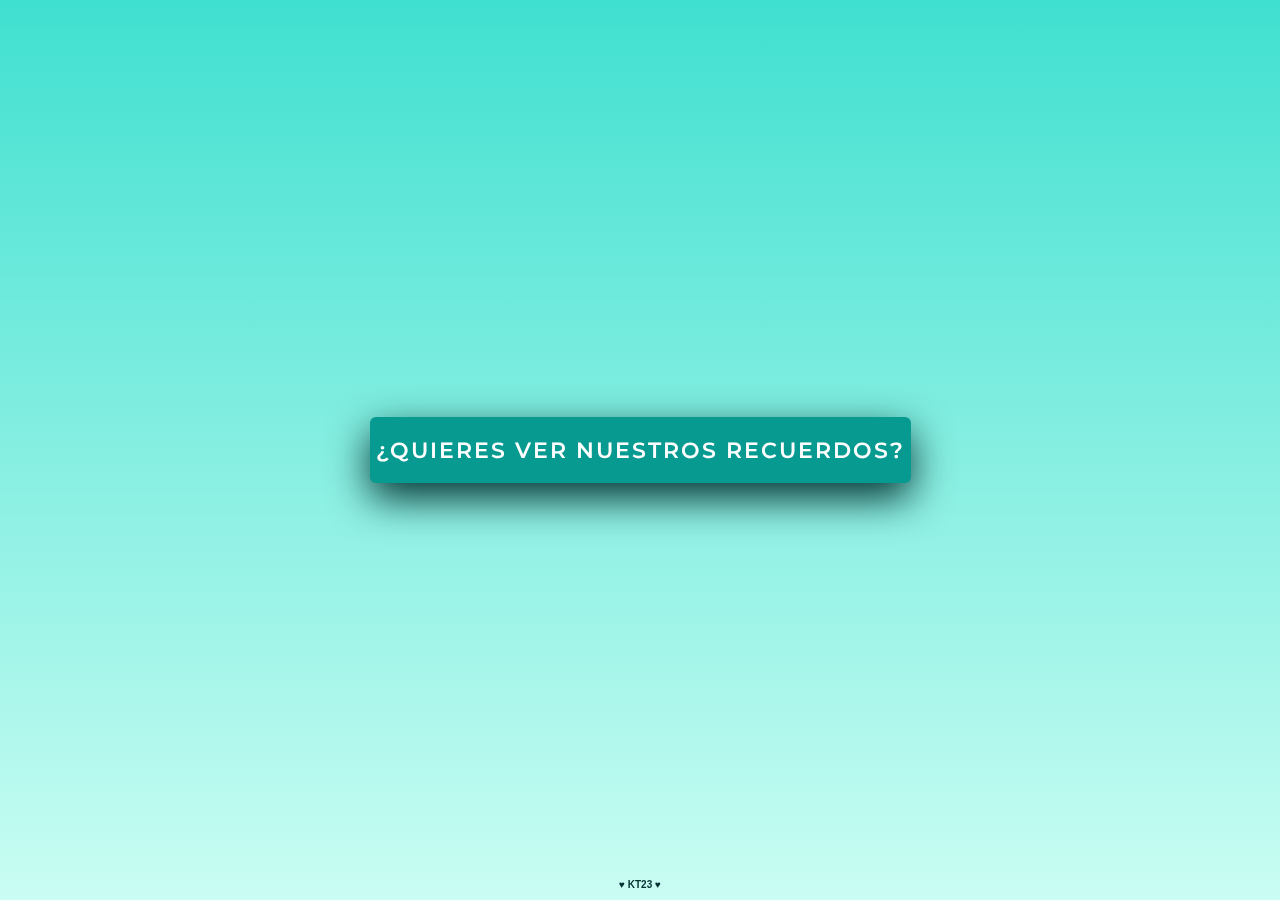
<file: index.html>
<!DOCTYPE html>
<html lang="en" >
<head>
  <meta charset="UTF-8">
  <title>Recuerdos?</title>
  <link rel="stylesheet" href="./style.css">
  <meta name="viewport" content="width=device-width, initial-scale=1.0">
</head>
<body>

<div class='v-align'>
  <div class='hero-btn'>
    <button class='btn'>
      ¿QUIERES VER NUESTROS RECUERDOS?
    </button>

    <span class='particles-circle'></span>
    <span class='particles-circle'></span>
    <span class='particles-circle'></span>
    <span class='particles-circle'></span>
    <span class='particles-circle'></span>
    <span class='particles-circle'></span>
    <span class='particles-circle'></span>
    <span class='particles-circle'></span>
    <span class='particles-circle'></span>
    <span class='particles-circle'></span>
    <span class='particles-circle'></span>
    <span class='particles-circle'></span>
    <span class='particles-circle'></span>
    <span class='particles-circle'></span>
    <span class='particles-circle'></span>
    <span class='particles-circle'></span>
    <span class='particles-circle'></span>
    <span class='particles-circle'></span>
    <span class='particles-circle'></span>
    <span class='particles-circle'></span>
    <span class='particles-circle'></span>
    <span class='particles-circle'></span>
    <span class='particles-circle'></span>
    <span class='particles-circle'></span>
    <span class='particles-circle'></span>
    <span class='particles-circle'></span>
    <span class='particles-circle'></span>
    <span class='particles-circle'></span>
    <span class='particles-circle'></span>
    <span class='particles-circle'></span>
    <span class='particles-circle'></span>
    <span class='particles-circle'></span>
    <span class='particles-circle'></span>
    <span class='particles-circle'></span>
    <span class='particles-circle'></span>
    <span class='particles-circle'></span>
  </div>
</div>

<div class='made-with-love'>
  <span> ♥ KT23 ♥ </span>
</div>

  <script src='https://cdnjs.cloudflare.com/ajax/libs/jquery/3.3.1/jquery.min.js'></script>
  <script  src="./script.js"></script>

</body>
</html>
</file>
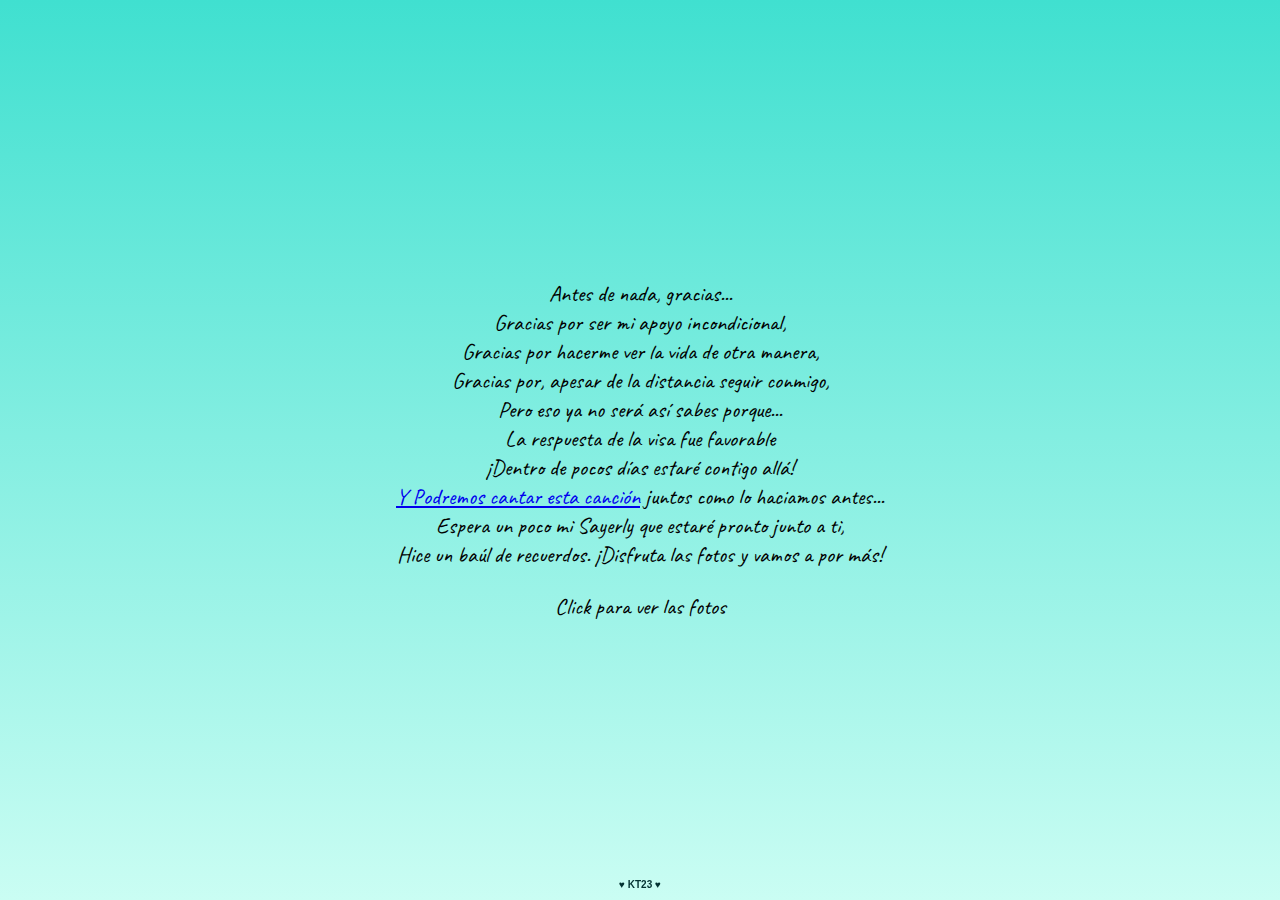
<file: galeria.html>
<!DOCTYPE html>
<html lang="en" >
<head>
  <meta charset="UTF-8">
  <title>Galeria de fotos</title>
  <link rel="stylesheet" href="./style.css">
  <meta name="viewport" content="width=device-width, initial-scale=1.0">
</head>
<body>
  <div>
    <div class="containerTxt">
      <div id="mostrarMensaje" class="Message">
        <p>
          Antes de nada, gracias... <br>
          Gracias por ser mi apoyo incondicional, <br>
          Gracias por hacerme ver la vida de otra manera, <br>
          Gracias por, apesar de la distancia seguir conmigo, <br>
          Pero eso ya no será así sabes porque... <br>
          La respuesta de la visa fue favorable <br>
          ¡Dentro de pocos días estaré contigo allá!<br> 
          <a href="https://www.youtube.com/watch?v=AvhPMHXYaxg" target="_blank" id="dedicatoria">Y Podremos cantar esta canción</a> juntos como lo haciamos antes... <br>
          Espera un poco mi Sayerly que estaré pronto junto a ti, <br>
          Hice un baúl de recuerdos. ¡Disfruta las fotos y vamos a por más!
        </p>
        <p>Click para ver las fotos</p>
      </div>
    </div>
    <div class="containerImg">
      <div id="imageGallery" class="Gallery" style="display: none;">

        <div class="containerTxtImg">
          <p>
            Ahora si, a crear recuerdos<br>
            Como los viejos tiempos! <br>
            Te amo! ♥
          </p>
        </div>
        <div class="Picture">
          <img class="Picture-img" src="img/foto1.gif" alt="" />
          <div class="Picture-note"><span>Desliza una vez mas!</span></div>
        </div>
        <div class="Picture">
          <img class="Picture-img" src="img/foto2.jpg" alt="" />
          <div class="Picture-note"><span>Primeras salidas a la Carolina</span></div>
        </div>
        <div class="Picture">
          <img class="Picture-img" src="img/foto3.jpg" alt="" />
          <div class="Picture-note"><span>Primeros eventos sociales!</span></div>
        </div>
        <div class="Picture">
          <img class="Picture-img" src="img/foto4.jpg" alt="" />
          <div class="Picture-note"><span>Salidas después del Colegio</span></div>
        </div>
        <div class="Picture">
          <img class="Picture-img" src="img/foto5.jpg" alt="" />
          <div class="Picture-note"><span>Basilica - Quito</span></div>
        </div>
        <div class="Picture">
          <img class="Picture-img" src="img/foto66.jpg" alt="" />
          <div class="Picture-note"><span>Que recuerdo!</span></div>
        </div>
        <div class="Picture">
          <img class="Picture-img" src="img/foto7.jpg" alt="" />
          <div class="Picture-note"><span>De camino por la ciudad</span></div>
        </div>
        <div class="Picture">
          <img class="Picture-img" src="img/foto8.jpg" alt="" />
          <div class="Picture-note"><span>Momento importante en mi vida</span></div>
        </div>
        <div class="Picture">
          <img class="Picture-img" src="img/foto9.jpg" alt="" />
          <div class="Picture-note"><span>Noches en casa!</span></div>
        </div>
        <div class="Picture">
          <img class="Picture-img" src="img/foto10.jpg" alt="" />
          <div class="Picture-note"><span>Encebollados (que tanto extrañaré jaja)</span></div>
        </div>
        <div class="Picture">
          <img class="Picture-img" src="img/foto11.jpg" alt="" />
          <div class="Picture-note"><span>Nuestro mas reciente viaje!</span></div>
        </div>
        <div class="Picture">
          <img class="Picture-img" src="img/foto12.jpeg" alt="" />
          <div class="Picture-note"><span>La visa!</span></div>
        </div>
      </div>
    </div>
  </div>

  <div class='made-with-love'> 
    <span> ♥ KT23 ♥ </span>
  </div>

  <script src='https://cdnjs.cloudflare.com/ajax/libs/jquery/3.3.1/jquery.min.js'></script>
  <script  src="./script.js"></script>
</body>
</html>
</file>
<file: style.css>
@import url("https://fonts.googleapis.com/css2?family=Caveat");
@import url("https://fonts.googleapis.com/css?family=Montserrat:400, 600");

.containerImg {
  position: absolute;
  top: 50%;
  left: 50%;
  font-size: 20px; 
}

.containerTxt {
  display: flex;
  position: absolute;
  justify-content: center;
  align-items: center;
  height: 100vh;
  left: 50%;
  transform: translateX(-50%);
  width: 90%;
  font-size: 15px; 
}


.containerTxtImg {
  display: flex;
  margin-top: -75px;
  margin-left: -60px;
}

/* Consulta de medios para dispositivos móviles */
@media (max-width: 430px) {
  .containerTxt {
    font-size: 1.5rem; 
    left: 50%;
    transform: translateX(-50%);
    width: 90%;
  }

  .containerTxtImg {
    font-size: 1.5rem; 
    left: 50%;
    transform: translateX(-50%);
    width: 90%;
  }

  .made-with-love {
    position: fixed;
    left: 0;
    width: 100%;
    bottom: 10px;
    text-align: center;
    font-size: 10px;
    z-index: 9999;
    font-family: arial;
    color: #023131;
    font-weight: 600;
  }
}

.Picture {
  display: inline-block;
  position: absolute;
  top: 0;
  left: 0;
  border: 5px solid #fff;
  border-radius: 3px;
  background: #fff;
  box-shadow: 0 0 20px rgba(0, 0, 0, 0.3);
  transform: translate(-50%, -50%);
  user-select: none;
  cursor: pointer;
}
.Picture-img {
  display: block;
  width: 300px;
  height: 300px;
  pointer-events: none;
}
.Picture-note {
  display: flex;
  align-items: center;
  justify-content: center;
  width: 300px;
  height: 70px;
  padding: 12px 24px;
  font-size: 1.5rem;
  text-align: center;
}
.Network {
  display: inline-block;
  padding: 0 5px;
}
.Network img {
  width: 1.5rem;
  aspect-ratio: 1 / 1;
  vertical-align: middle;
}
/* --------------------- */
/* Other styles          */
/* --------------------- */
.fade-out {
  opacity: 0;
  transition: opacity 0.5s ease-out;
}

.Message {
  text-align: center;
  font-size: 1.5em;
}

.Gallery {
  display: flex;
  flex-wrap: wrap;
  justify-content: center;
  margin-top: 20px;
}

.Picture {
  margin: 10px;
}

.Picture-img {
  max-width: 100%;
  height: auto;
}


* {
  box-sizing: border-box;
}
body {
  margin: 0;
  font-family: 'Caveat', serif;
  overflow: hidden;
}
.Me {
  position: fixed;
  z-index: 15;
  bottom: 20px;
  left: 50%;
  color: #111;
  transform: translateX(-50%);
  font-weight: 700;
  text-align: center;
  opacity: 0.7;
}
.hero-btn {
  position: relative;
  width: auto;
  margin: auto;
  height: 66px;
}
.hero-btn .btn {
  background-color: #079a91; /* Nuevo color de fondo */
  border: none;
  outline: none;
  text-decoration: none;
  text-transform: uppercase;
  color: #fff;
  display: inline-block;
  width: auto;
  height: 66px;
  text-align: center;
  line-height: 66px;
  font-size: 22px;
  font-family: "Montserrat", sans-serif;
  font-weight: 600;
  letter-spacing: 2px;
  -moz-border-radius: 6px;
  -webkit-border-radius: 6px;
  border-radius: 6px;
  white-space: nowrap;
  text-overflow: ellipsis;
  -moz-user-select: -moz-none;
  -ms-user-select: none;
  -webkit-user-select: none;
  user-select: none;
  -moz-appearance: none;
  cursor: pointer;
  -webkit-appearance: none;
  -moz-box-shadow: 0 15px 40px #023131;
  -webkit-box-shadow: 0 15px 40px #023131;
  box-shadow: 0 15px 40px #023131;
  -moz-transform: perspective(600px) rotateX(0deg) scale(1);
  -ms-transform: perspective(600px) rotateX(0deg) scale(1);
  -webkit-transform: perspective(600px) rotateX(0deg) scale(1);
  transform: perspective(600px) rotateX(0deg) scale(1);
  -moz-transition: all 0.2s linear;
  -o-transition: all 0.2s linear;
  -webkit-transition: all 0.2s linear;
  transition: all 0.2s linear;
}
.hero-btn .btn:hover {
  background-color: #023131; 
  -moz-box-shadow: 0 20px 40px #023131;
  -webkit-box-shadow: 0 20px 40px #023131;
  box-shadow: 0 20px 40px rgba(76, 175, 80, 0.5); 
}
.hero-btn .btn:active {
  -moz-transform: perspective(600px) rotateX(15deg) scale(0.9);
  -ms-transform: perspective(600px) rotateX(15deg) scale(0.9);
  -webkit-transform: perspective(600px) rotateX(15deg) scale(0.9);
  transform: perspective(600px) rotateX(15deg) scale(0.9);
  font-size: 21px;
  -moz-box-shadow: 0 20px 40px #023131;
  -webkit-box-shadow: 0 20px 40px #023131;
  box-shadow: 0 20px 40px #023131;
}
.active .hero-btn .btn:active {
  -moz-transform: perspective(600px) rotateX(0deg) scale(1);
  -ms-transform: perspective(600px) rotateX(0deg) scale(1);
  -webkit-transform: perspective(600px) rotateX(0deg) scale(1);
  transform: perspective(600px) rotateX(0deg) scale(1);
  font-size: 22px;
  -moz-box-shadow: 0 15px 40px #023131;
  -webkit-box-shadow: 0 15px 40px #023131;
  box-shadow: 0 15px 40px #023131;
}
.hero-btn .particles-circle {
  position: absolute;
  background-color: #023131;
  width: 30px;
  height: 30px;
  top: 10px;
  left: 50%;
  margin-left: -15px;
  z-index: -1;
  -moz-border-radius: 50%;
  -webkit-border-radius: 50%;
  border-radius: 50%;
  -moz-transform: scale(0);
  -ms-transform: scale(0);
  -webkit-transform: scale(0);
  transform: scale(0);
  visibility: hidden;
}
.hero-btn .particles-circle:nth-of-type(odd) {
  border: solid 2px #079a91;
  background-color: transparent;
}
@keyframes particles-1 {
  from {
    transform: scale(1);
    visibility: visible;
  }
  to {
    left: 47px;
    top: -108px;
    transform: scale(0);
    visibility: hidden;
  }
}
.active .hero-btn .particles-circle:nth-of-type(1) {
  animation: particles-1 1.5s 0.025s;
}
@keyframes particles-2 {
  from {
    transform: scale(1);
    visibility: visible;
  }
  to {
    left: -115px;
    top: -100px;
    transform: scale(0);
    visibility: hidden;
  }
}
.active .hero-btn .particles-circle:nth-of-type(2) {
  animation: particles-2 1.5s 0.05s;
}
@keyframes particles-3 {
  from {
    transform: scale(1);
    visibility: visible;
  }
  to {
    left: 228px;
    top: 148px;
    transform: scale(0);
    visibility: hidden;
  }
}
.active .hero-btn .particles-circle:nth-of-type(3) {
  animation: particles-3 1.5s 0.075s;
}
@keyframes particles-4 {
  from {
    transform: scale(1);
    visibility: visible;
  }
  to {
    left: 17px;
    top: 226px;
    transform: scale(0);
    visibility: hidden;
  }
}
.active .hero-btn .particles-circle:nth-of-type(4) {
  animation: particles-4 1.5s 0.1s;
}
@keyframes particles-5 {
  from {
    transform: scale(1);
    visibility: visible;
  }
  to {
    left: -222px;
    top: 217px;
    transform: scale(0);
    visibility: hidden;
  }
}
.active .hero-btn .particles-circle:nth-of-type(5) {
  animation: particles-5 1.5s 0.125s;
}
@keyframes particles-6 {
  from {
    transform: scale(1);
    visibility: visible;
  }
  to {
    left: 36px;
    top: 214px;
    transform: scale(0);
    visibility: hidden;
  }
}
.active .hero-btn .particles-circle:nth-of-type(6) {
  animation: particles-6 1.5s 0.15s;
}
@keyframes particles-7 {
  from {
    transform: scale(1);
    visibility: visible;
  }
  to {
    left: -221px;
    top: -158px;
    transform: scale(0);
    visibility: hidden;
  }
}
.active .hero-btn .particles-circle:nth-of-type(7) {
  animation: particles-7 1.5s 0.175s;
}
@keyframes particles-8 {
  from {
    transform: scale(1);
    visibility: visible;
  }
  to {
    left: 38px;
    top: 147px;
    transform: scale(0);
    visibility: hidden;
  }
}
.active .hero-btn .particles-circle:nth-of-type(8) {
  animation: particles-8 1.5s 0.2s;
}
@keyframes particles-9 {
  from {
    transform: scale(1);
    visibility: visible;
  }
  to {
    left: -218px;
    top: -10px;
    transform: scale(0);
    visibility: hidden;
  }
}
.active .hero-btn .particles-circle:nth-of-type(9) {
  animation: particles-9 1.5s 0.225s;
}
@keyframes particles-10 {
  from {
    transform: scale(1);
    visibility: visible;
  }
  to {
    left: 22px;
    top: -53px;
    transform: scale(0);
    visibility: hidden;
  }
}
.active .hero-btn .particles-circle:nth-of-type(10) {
  animation: particles-10 1.5s 0.25s;
}
@keyframes particles-11 {
  from {
    transform: scale(1);
    visibility: visible;
  }
  to {
    left: 120px;
    top: -60px;
    transform: scale(0);
    visibility: hidden;
  }
}
.active .hero-btn .particles-circle:nth-of-type(11) {
  animation: particles-11 1.5s 0.275s;
}
@keyframes particles-12 {
  from {
    transform: scale(1);
    visibility: visible;
  }
  to {
    left: -15px;
    top: 9px;
    transform: scale(0);
    visibility: hidden;
  }
}
.active .hero-btn .particles-circle:nth-of-type(12) {
  animation: particles-12 1.5s 0.3s;
}
@keyframes particles-13 {
  from {
    transform: scale(1);
    visibility: visible;
  }
  to {
    left: 114px;
    top: -198px;
    transform: scale(0);
    visibility: hidden;
  }
}
.active .hero-btn .particles-circle:nth-of-type(13) {
  animation: particles-13 1.5s 0.325s;
}
@keyframes particles-14 {
  from {
    transform: scale(1);
    visibility: visible;
  }
  to {
    left: -212px;
    top: -34px;
    transform: scale(0);
    visibility: hidden;
  }
}
.active .hero-btn .particles-circle:nth-of-type(14) {
  animation: particles-14 1.5s 0.35s;
}
@keyframes particles-15 {
  from {
    transform: scale(1);
    visibility: visible;
  }
  to {
    left: 183px;
    top: -14px;
    transform: scale(0);
    visibility: hidden;
  }
}
.active .hero-btn .particles-circle:nth-of-type(15) {
  animation: particles-15 1.5s 0.375s;
}
@keyframes particles-16 {
  from {
    transform: scale(1);
    visibility: visible;
  }
  to {
    left: 150px;
    top: 146px;
    transform: scale(0);
    visibility: hidden;
  }
}
.active .hero-btn .particles-circle:nth-of-type(16) {
  animation: particles-16 1.5s 0.4s;
}
@keyframes particles-17 {
  from {
    transform: scale(1);
    visibility: visible;
  }
  to {
    left: 102px;
    top: 128px;
    transform: scale(0);
    visibility: hidden;
  }
}
.active .hero-btn .particles-circle:nth-of-type(17) {
  animation: particles-17 1.5s 0.425s;
}
@keyframes particles-18 {
  from {
    transform: scale(1);
    visibility: visible;
  }
  to {
    left: -157px;
    top: 134px;
    transform: scale(0);
    visibility: hidden;
  }
}
.active .hero-btn .particles-circle:nth-of-type(18) {
  animation: particles-18 1.5s 0.45s;
}
@keyframes particles-19 {
  from {
    transform: scale(1);
    visibility: visible;
  }
  to {
    left: 244px;
    top: 10px;
    transform: scale(0);
    visibility: hidden;
  }
}
.active .hero-btn .particles-circle:nth-of-type(19) {
  animation: particles-19 1.5s 0.475s;
}
@keyframes particles-20 {
  from {
    transform: scale(1);
    visibility: visible;
  }
  to {
    left: -11px;
    top: 138px;
    transform: scale(0);
    visibility: hidden;
  }
}
.active .hero-btn .particles-circle:nth-of-type(20) {
  animation: particles-20 1.5s 0.5s;
}
@keyframes particles-21 {
  from {
    transform: scale(1);
    visibility: visible;
  }
  to {
    left: 175px;
    top: -248px;
    transform: scale(0);
    visibility: hidden;
  }
}
.active .hero-btn .particles-circle:nth-of-type(21) {
  animation: particles-21 1.5s 0.525s;
}
@keyframes particles-22 {
  from {
    transform: scale(1);
    visibility: visible;
  }
  to {
    left: 116px;
    top: 96px;
    transform: scale(0);
    visibility: hidden;
  }
}
.active .hero-btn .particles-circle:nth-of-type(22) {
  animation: particles-22 1.5s 0.55s;
}
@keyframes particles-23 {
  from {
    transform: scale(1);
    visibility: visible;
  }
  to {
    left: 65px;
    top: -162px;
    transform: scale(0);
    visibility: hidden;
  }
}
.active .hero-btn .particles-circle:nth-of-type(23) {
  animation: particles-23 1.5s 0.575s;
}
@keyframes particles-24 {
  from {
    transform: scale(1);
    visibility: visible;
  }
  to {
    left: 137px;
    top: 133px;
    transform: scale(0);
    visibility: hidden;
  }
}
.active .hero-btn .particles-circle:nth-of-type(24) {
  animation: particles-24 1.5s 0.6s;
}
@keyframes particles-25 {
  from {
    transform: scale(1);
    visibility: visible;
  }
  to {
    left: -35px;
    top: -226px;
    transform: scale(0);
    visibility: hidden;
  }
}
.active .hero-btn .particles-circle:nth-of-type(25) {
  animation: particles-25 1.5s 0.625s;
}
@keyframes particles-26 {
  from {
    transform: scale(1);
    visibility: visible;
  }
  to {
    left: -8px;
    top: -224px;
    transform: scale(0);
    visibility: hidden;
  }
}
.active .hero-btn .particles-circle:nth-of-type(26) {
  animation: particles-26 1.5s 0.65s;
}
@keyframes particles-27 {
  from {
    transform: scale(1);
    visibility: visible;
  }
  to {
    left: -247px;
    top: 228px;
    transform: scale(0);
    visibility: hidden;
  }
}
.active .hero-btn .particles-circle:nth-of-type(27) {
  animation: particles-27 1.5s 0.675s;
}
@keyframes particles-28 {
  from {
    transform: scale(1);
    visibility: visible;
  }
  to {
    left: 209px;
    top: 43px;
    transform: scale(0);
    visibility: hidden;
  }
}
.active .hero-btn .particles-circle:nth-of-type(28) {
  animation: particles-28 1.5s 0.7s;
}
@keyframes particles-29 {
  from {
    transform: scale(1);
    visibility: visible;
  }
  to {
    left: -6px;
    top: 183px;
    transform: scale(0);
    visibility: hidden;
  }
}
.active .hero-btn .particles-circle:nth-of-type(29) {
  animation: particles-29 1.5s 0.725s;
}
@keyframes particles-30 {
  from {
    transform: scale(1);
    visibility: visible;
  }
  to {
    left: -61px;
    top: -104px;
    transform: scale(0);
    visibility: hidden;
  }
}
.active .hero-btn .particles-circle:nth-of-type(30) {
  animation: particles-30 1.5s 0.75s;
}
@keyframes particles-31 {
  from {
    transform: scale(1);
    visibility: visible;
  }
  to {
    left: 62px;
    top: -106px;
    transform: scale(0);
    visibility: hidden;
  }
}
.active .hero-btn .particles-circle:nth-of-type(31) {
  animation: particles-31 1.5s 0.775s;
}
@keyframes particles-32 {
  from {
    transform: scale(1);
    visibility: visible;
  }
  to {
    left: -95px;
    top: 125px;
    transform: scale(0);
    visibility: hidden;
  }
}
.active .hero-btn .particles-circle:nth-of-type(32) {
  animation: particles-32 1.5s 0.8s;
}
@keyframes particles-33 {
  from {
    transform: scale(1);
    visibility: visible;
  }
  to {
    left: 160px;
    top: 206px;
    transform: scale(0);
    visibility: hidden;
  }
}
.active .hero-btn .particles-circle:nth-of-type(33) {
  animation: particles-33 1.5s 0.825s;
}
@keyframes particles-34 {
  from {
    transform: scale(1);
    visibility: visible;
  }
  to {
    left: -188px;
    top: 143px;
    transform: scale(0);
    visibility: hidden;
  }
}
.active .hero-btn .particles-circle:nth-of-type(34) {
  animation: particles-34 1.5s 0.85s;
}
@keyframes particles-35 {
  from {
    transform: scale(1);
    visibility: visible;
  }
  to {
    left: 4px;
    top: -94px;
    transform: scale(0);
    visibility: hidden;
  }
}
.active .hero-btn .particles-circle:nth-of-type(35) {
  animation: particles-35 1.5s 0.875s;
}

@keyframes particles-36 {
  from {
    transform: scale(1);
    visibility: visible;
  }
  to {
    left: 4px;
    top: -94px;
    transform: scale(0);
    visibility: hidden;
  }
}
.active .hero-btn .particles-circle:nth-of-type(36) {
  animation: particles-36 1.5s 0.975s;
}

.v-align {
  position: absolute;
  text-align: center;
  left: 0;
  width: 100%;
  max-height: 90vh;
  top: 50%;
  -moz-transform: translateY(-50%);
  -ms-transform: translateY(-50%);
  -webkit-transform: translateY(-50%);
  transform: translateY(-50%);
}

.wrap__sparks {
  transform: translateZ(-100px);
}

* {
  -moz-box-sizing: border-box;
  -webkit-box-sizing: border-box;
  box-sizing: border-box;
}

html,
body {
  min-height: 100%;
}

body {
  background: linear-gradient(to bottom, #40e0d0 0%, #cafdf3 100%);
  height: 100vh;
  position: relative;
}

h1 {
  font-size: 24px;
  display: block;
  text-align: center;
  color: #6a11cb;
  font-weight: 500;
}

.made-with-love {
  position: fixed;
  left: 0;
  width: 100%;
  bottom: 10px;
  text-align: center;
  font-size: 10px;
  z-index: 9999;
  font-family: arial;
  color: #023131;
  font-weight: 600;
}
.made-with-love i {
  font-style: normal;
  font-size: 14px;
  position: relative;
  top: 2px;
}
.made-with-love a {
  color: #023131;
  text-decoration: none;
}
.made-with-love a:hover {
  text-decoration: underline;
}
.made-with-love .dribble img {
  max-width: 100%;
  width: 26px;
  position: relative;
  top: -2px;
  vertical-align: middle;
}

.ocultar {
  display: none;
}
#textoAmor {
  font-size: 60px; /* Tamaño del texto aumentado */
  position: absolute;
  top: -300px; /* Ajuste de la posición superior */
  left: 50%;
  transform: translateX(-50%);
  color: #c54384;
  text-decoration: none;
  font-family: "Montserrat", sans-serif;
}

#textoAmor::after {
  content: ' ♥'; /* Agregamos el corazón después del texto */
  color: red; /* Cambiamos el color del corazón, puedes ajustarlo según tu preferencia */
}
</file>
